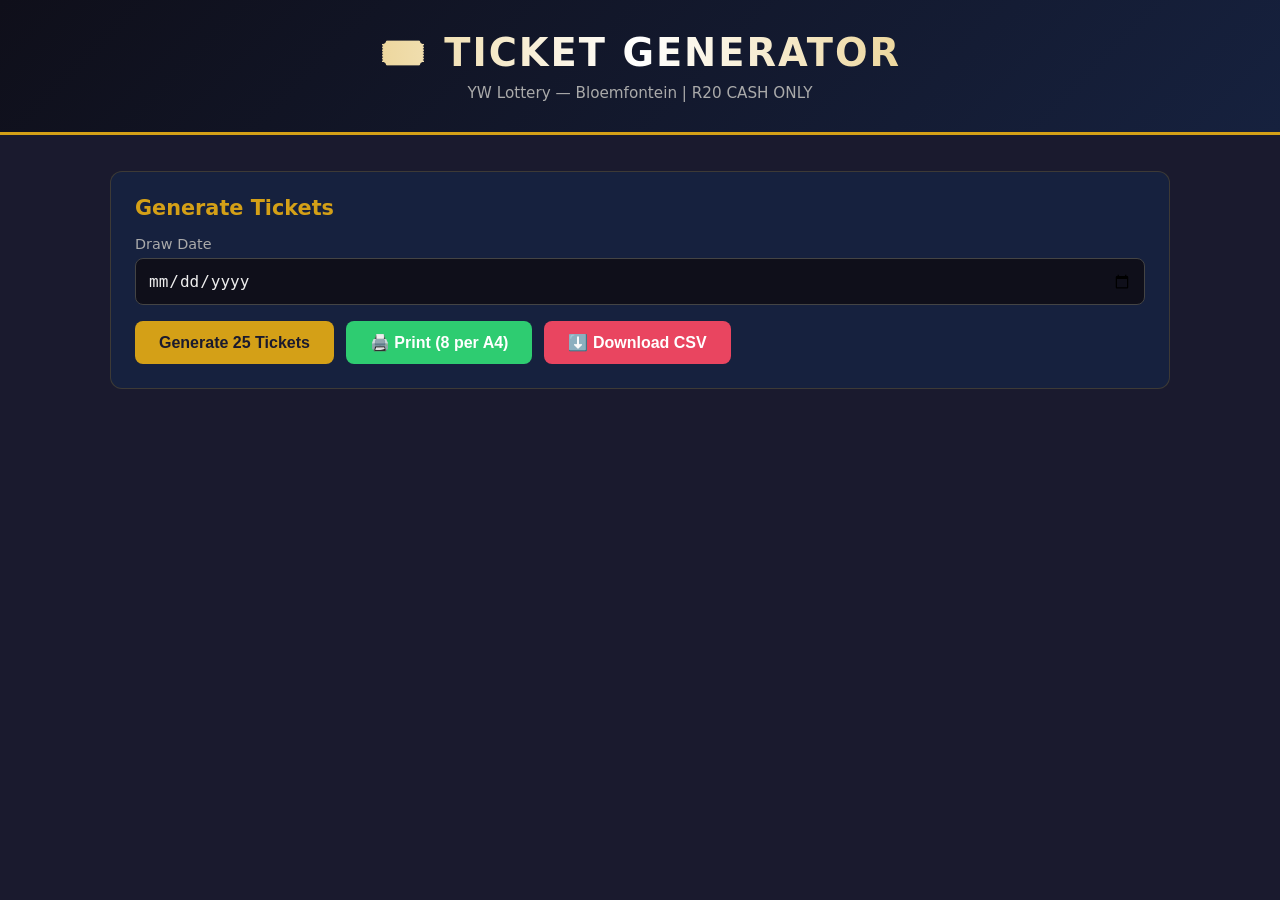
<file: tickets.html>
<!DOCTYPE html>
<html lang="en">
<head>
  <meta charset="UTF-8">
  <meta name="viewport" content="width=device-width, initial-scale=1.0">
  <title>YW Lottery — Ticket Generator</title>
  <link rel="stylesheet" href="style.css">
</head>
<body>

<div class="header">
  <h1>🎟️ TICKET GENERATOR</h1>
  <p class="subtitle">YW Lottery — Bloemfontein | R20 CASH ONLY</p>
</div>

<div class="container">

  <div class="card no-print">
    <h2>Generate Tickets</h2>
    <div class="form-group">
      <label>Draw Date</label>
      <input type="date" id="drawDate">
    </div>
    <div style="display:flex;gap:12px;margin-top:16px;flex-wrap:wrap;">
      <button class="btn btn-gold" onclick="generateTickets()">Generate 25 Tickets</button>
      <button class="btn btn-green" onclick="window.print()">🖨️ Print (8 per A4)</button>
      <button class="btn btn-red" onclick="downloadCSV()">⬇️ Download CSV</button>
    </div>
  </div>

  <!-- Preview Grid -->
  <div class="card no-print" id="previewCard" style="display:none;">
    <h2>Preview — <span id="previewDate"></span></h2>
    <div style="display:grid;grid-template-columns:repeat(5,1fr);gap:8px;margin-top:12px;" id="previewGrid"></div>
  </div>

  <!-- Print Area -->
  <div class="ticket-print" id="printArea" style="display:none;"></div>

</div>

<script type="module">
import { generateAllCodes, generateTicketCode } from './app.js';

// Default to today
const today = new Date();
document.getElementById('drawDate').value = today.toISOString().split('T')[0];

function generateTickets() {
  const dateStr = document.getElementById('drawDate').value;
  if (!dateStr) { alert('Select a date'); return; }

  const [y, m, d] = dateStr.split('-');
  const ddmm = d + m;
  const codes = generateAllCodes(dateStr);

  // Preview
  document.getElementById('previewCard').style.display = 'block';
  document.getElementById('previewDate').textContent = dateStr;
  const grid = document.getElementById('previewGrid');
  grid.innerHTML = '';
  codes.forEach((code, i) => {
    const div = document.createElement('div');
    div.style.cssText = 'background:#1a1a2e;border:1px solid var(--gold);border-radius:6px;padding:10px;text-align:center;font-family:monospace;font-size:0.75rem;';
    div.textContent = code;
    grid.appendChild(div);
  });

  // Build print area (8 per A4 = 2 cols × 4 rows)
  const printArea = document.getElementById('printArea');
  printArea.innerHTML = '';
  printArea.style.display = 'grid';

  codes.forEach((code, i) => {
    const num = String(i + 1).padStart(2, '0');
    const ticket = document.createElement('div');
    ticket.className = 'lottery-ticket';
    ticket.innerHTML = `
      <div class="ticket-header">
        <span class="logo">YW LOTTERY</span>
        <span class="time">20:30 | CASH ONLY</span>
      </div>
      <div class="ticket-code">${code}</div>
      <div class="ticket-info">
        Bloemfontein | R20 | Ticket ${num}/25<br>
        Draw: ${dateStr} | 18+ | ID Required
      </div>
      <div class="cut-line"></div>
      <div class="stub">
        <strong>STUB</strong> — Keep this portion<br>
        Code: <strong>${code}</strong><br>
        <div class="sig-line">PAID CASH ✓ &nbsp;|&nbsp; Signature: _____________</div>
      </div>
      <div class="wa-line">📱 WhatsApp: 083 348 7875</div>
    `;
    printArea.appendChild(ticket);
  });
}

function downloadCSV() {
  const dateStr = document.getElementById('drawDate').value;
  if (!dateStr) { alert('Select a date first'); return; }
  const codes = generateAllCodes(dateStr);
  let csv = 'Code,Number,Date,Price\n';
  codes.forEach((code, i) => {
    csv += `${code},${String(i+1).padStart(2,'0')},${dateStr},R20\n`;
  });
  const blob = new Blob([csv], { type: 'text/csv' });
  const url = URL.createObjectURL(blob);
  const a = document.createElement('a');
  a.href = url;
  a.download = `YW_tickets_${dateStr}.csv`;
  a.click();
  URL.revokeObjectURL(url);
}
</script>
</body>
</html>
</file>
<file: style.css>
/* style.css — YW Lottery Bloemfontein */
:root {
  --gold: #d4a017;
  --dark: #1a1a2e;
  --darker: #0f0f1a;
  --accent: #e94560;
  --green: #2ecc71;
  --grey: #555;
  --card: #16213e;
  --text: #eee;
  --wa: #25d366;
}

* { margin: 0; padding: 0; box-sizing: border-box; }

body {
  font-family: 'Segoe UI', system-ui, sans-serif;
  background: var(--dark);
  color: var(--text);
  min-height: 100vh;
}

a { color: var(--gold); text-decoration: none; }

.container { max-width: 1100px; margin: 0 auto; padding: 20px; }

/* ─── Header ─────────────────────────────────────────────────────── */
.header {
  text-align: center;
  padding: 30px 20px;
  background: linear-gradient(135deg, var(--darker), var(--card));
  border-bottom: 3px solid var(--gold);
}
.header h1 {
  font-size: 2.4rem;
  background: linear-gradient(90deg, var(--gold), #fff, var(--gold));
  -webkit-background-clip: text;
  -webkit-text-fill-color: transparent;
  letter-spacing: 2px;
}
.header .subtitle { color: #aaa; margin-top: 8px; font-size: 0.95rem; }

/* ─── Live Dot ───────────────────────────────────────────────────── */
.live-dot {
  display: inline-block; width: 10px; height: 10px;
  background: #ff3333; border-radius: 50%;
  animation: pulse 1.5s infinite;
  margin-right: 6px;
}
@keyframes pulse {
  0%, 100% { opacity: 1; transform: scale(1); }
  50% { opacity: 0.4; transform: scale(0.8); }
}

/* ─── Cards ──────────────────────────────────────────────────────── */
.card {
  background: var(--card);
  border-radius: 12px;
  padding: 24px;
  margin: 16px 0;
  border: 1px solid rgba(212,160,23,0.2);
}
.card h2 { color: var(--gold); margin-bottom: 16px; font-size: 1.3rem; }

/* ─── Pot Cards ──────────────────────────────────────────────────── */
.pot-grid {
  display: grid;
  grid-template-columns: repeat(auto-fit, minmax(180px, 1fr));
  gap: 16px;
  margin: 20px 0;
}
.pot-card {
  text-align: center;
  padding: 20px;
  border-radius: 12px;
  background: linear-gradient(145deg, #1a1a2e, #16213e);
  border: 2px solid var(--gold);
}
.pot-card .label { font-size: 0.85rem; color: #aaa; text-transform: uppercase; letter-spacing: 1px; }
.pot-card .value { font-size: 2rem; font-weight: 800; color: var(--gold); margin-top: 6px; }

/* ─── Ticket Grid (Public) ───────────────────────────────────────── */
.ticket-grid {
  display: grid;
  grid-template-columns: repeat(5, 1fr);
  gap: 8px;
  margin: 16px 0;
}
.ticket-cell {
  aspect-ratio: 1;
  display: flex;
  flex-direction: column;
  align-items: center;
  justify-content: center;
  border-radius: 8px;
  font-size: 0.75rem;
  font-weight: 700;
  transition: all 0.3s;
  border: 2px solid transparent;
}
.ticket-cell.available { background: #333; color: #888; }
.ticket-cell.sold { background: rgba(46,204,113,0.15); color: var(--green); border-color: var(--green); }
.ticket-cell.highlight { border-color: var(--gold); box-shadow: 0 0 20px var(--gold); transform: scale(1.1); z-index: 2; }
.ticket-cell .num { font-size: 1.1rem; }
.ticket-cell .name { font-size: 0.65rem; margin-top: 4px; max-width: 90%; overflow: hidden; text-overflow: ellipsis; white-space: nowrap; }

/* ─── Winner Box ─────────────────────────────────────────────────── */
.winner-box {
  text-align: center;
  padding: 30px;
  border: 2px solid var(--gold);
  border-radius: 16px;
  background: radial-gradient(ellipse at center, rgba(212,160,23,0.1), transparent);
  position: relative;
  overflow: hidden;
}
.winner-box h3 { color: var(--gold); font-size: 1.5rem; margin-bottom: 12px; }
.winner-box .winner-code { font-size: 2rem; font-family: monospace; color: #fff; letter-spacing: 2px; }

/* ─── Announcement Banner ────────────────────────────────────────── */
.announce-banner {
  background: linear-gradient(90deg, var(--accent), #c0392b);
  padding: 12px 20px;
  text-align: center;
  font-weight: 600;
  border-radius: 8px;
  margin-bottom: 16px;
  animation: slideDown 0.5s ease;
}
@keyframes slideDown { from { transform: translateY(-100%); opacity: 0; } to { transform: translateY(0); opacity: 1; } }

/* ─── WhatsApp Float ─────────────────────────────────────────────── */
.wa-float {
  position: fixed;
  bottom: 24px;
  right: 24px;
  width: 60px;
  height: 60px;
  background: var(--wa);
  border-radius: 50%;
  display: flex;
  align-items: center;
  justify-content: center;
  box-shadow: 0 4px 15px rgba(37,211,102,0.4);
  z-index: 1000;
  transition: transform 0.3s;
}
.wa-float:hover { transform: scale(1.1); }
.wa-float svg { width: 32px; height: 32px; fill: #fff; }

/* ─── Buttons ────────────────────────────────────────────────────── */
.btn {
  padding: 12px 24px;
  border: none;
  border-radius: 8px;
  font-size: 1rem;
  font-weight: 700;
  cursor: pointer;
  transition: all 0.3s;
}
.btn-gold { background: var(--gold); color: var(--dark); }
.btn-gold:hover { background: #f0b830; transform: translateY(-2px); }
.btn-green { background: var(--green); color: #fff; }
.btn-red { background: var(--accent); color: #fff; }
.btn:disabled { opacity: 0.5; cursor: not-allowed; }

/* ─── Forms ──────────────────────────────────────────────────────── */
.form-group { margin: 12px 0; }
.form-group label { display: block; margin-bottom: 6px; color: #aaa; font-size: 0.9rem; }
.form-group input, .form-group select, .form-group textarea {
  width: 100%;
  padding: 12px;
  border: 1px solid #444;
  border-radius: 8px;
  background: var(--darker);
  color: var(--text);
  font-size: 1rem;
}
.form-group input:focus, .form-group select:focus { outline: none; border-color: var(--gold); }

/* ─── Admin Login ────────────────────────────────────────────────── */
.login-overlay {
  position: fixed;
  inset: 0;
  background: var(--darker);
  display: flex;
  align-items: center;
  justify-content: center;
  z-index: 9999;
}
.login-box {
  background: var(--card);
  padding: 40px;
  border-radius: 16px;
  border: 2px solid var(--gold);
  width: 100%;
  max-width: 380px;
  text-align: center;
}
.login-box h2 { color: var(--gold); margin-bottom: 24px; }

/* ─── Admin Controls ─────────────────────────────────────────────── */
.admin-grid {
  display: grid;
  grid-template-columns: 1fr 1fr;
  gap: 20px;
}
@media (max-width: 768px) { .admin-grid { grid-template-columns: 1fr; } }

.badge-cash {
  display: inline-block;
  background: var(--green);
  color: #fff;
  padding: 6px 14px;
  border-radius: 20px;
  font-size: 0.8rem;
  font-weight: 700;
  margin-top: 10px;
}

/* ─── Spin Wheel ─────────────────────────────────────────────────── */
.wheel-container {
  position: relative;
  width: 300px;
  height: 300px;
  margin: 20px auto;
}
.wheel {
  width: 100%;
  height: 100%;
  border-radius: 50%;
  border: 6px solid var(--gold);
  position: relative;
  transition: transform 4s cubic-bezier(0.17, 0.67, 0.12, 0.99);
  overflow: hidden;
}
.wheel-pointer {
  position: absolute;
  top: -10px;
  left: 50%;
  transform: translateX(-50%);
  width: 0; height: 0;
  border-left: 12px solid transparent;
  border-right: 12px solid transparent;
  border-top: 20px solid var(--gold);
  z-index: 10;
}
.wheel-segment {
  position: absolute;
  width: 50%;
  height: 50%;
  top: 0; left: 50%;
  transform-origin: bottom left;
  font-size: 0.6rem;
  font-weight: 700;
  color: #fff;
  display: flex;
  align-items: flex-start;
  justify-content: center;
  padding-top: 15px;
  text-shadow: 0 1px 2px rgba(0,0,0,0.8);
}

/* ─── Ticket Print (tickets.html) ───────────────────────────────── */
.ticket-print {
  width: 210mm;
  min-height: 297mm;
  background: #fff;
  color: #000;
  padding: 10mm;
  display: grid;
  grid-template-columns: 1fr 1fr;
  gap: 5mm;
}
.lottery-ticket {
  border: 2px solid #000;
  border-radius: 8px;
  padding: 10px;
  position: relative;
  break-inside: avoid;
  page-break-inside: avoid;
}
.lottery-ticket .ticket-header {
  display: flex;
  justify-content: space-between;
  align-items: center;
  border-bottom: 2px dashed #999;
  padding-bottom: 8px;
  margin-bottom: 8px;
}
.lottery-ticket .ticket-header .logo { font-weight: 900; font-size: 1.1rem; color: #c0392b; }
.lottery-ticket .ticket-header .time { font-size: 0.75rem; font-weight: 700; background: #c0392b; color: #fff; padding: 3px 8px; border-radius: 4px; }
.lottery-ticket .ticket-code { font-family: monospace; font-size: 1.2rem; font-weight: 900; text-align: center; margin: 10px 0; letter-spacing: 2px; }
.lottery-ticket .ticket-info { font-size: 0.7rem; color: #555; text-align: center; }
.lottery-ticket .cut-line {
  border-top: 2px dashed #999;
  margin: 10px 0;
  position: relative;
}
.lottery-ticket .cut-line::before {
  content: '✂ CUT HERE';
  position: absolute;
  top: -9px;
  left: 50%;
  transform: translateX(-50%);
  background: #fff;
  padding: 0 6px;
  font-size: 0.6rem;
  color: #999;
}
.lottery-ticket .stub {
  background: #f0f0f0;
  padding: 8px;
  border-radius: 4px;
  font-size: 0.7rem;
}
.lottery-ticket .stub .sig-line {
  border-top: 1px solid #333;
  margin-top: 12px;
  padding-top: 4px;
  text-align: center;
  font-weight: 700;
}
.lottery-ticket .wa-line { text-align: center; font-size: 0.65rem; color: #25d366; margin-top: 6px; font-weight: 700; }

/* ─── Print Styles ───────────────────────────────────────────────── */
@media print {
  body * { visibility: hidden; }
  .ticket-print, .ticket-print * { visibility: visible; }
  .ticket-print {
    position: absolute;
    top: 0; left: 0;
    width: 100%;
    height: 100%;
    padding: 5mm;
  }
  .no-print { display: none !important; }
}

/* ─── Responsive ─────────────────────────────────────────────────── */
@media (max-width: 600px) {
  .ticket-grid { grid-template-columns: repeat(5, 1fr); gap: 5px; }
  .ticket-cell { font-size: 0.6rem; }
  .header h1 { font-size: 1.6rem; }
  .pot-grid { grid-template-columns: 1fr 1fr; }
  .admin-grid { grid-template-columns: 1fr; }
}

/* ─── Date/Time Box ──────────────────────────────────────────────── */
.datetime-box {
  display: flex;
  gap: 16px;
  flex-wrap: wrap;
  margin: 16px 0;
}
.datetime-item {
  background: var(--card);
  padding: 12px 20px;
  border-radius: 8px;
  text-align: center;
  border: 1px solid rgba(212,160,23,0.3);
}
.datetime-item .label { font-size: 0.75rem; color: #aaa; text-transform: uppercase; }
.datetime-item .value { font-size: 1.2rem; font-weight: 700; color: var(--gold); margin-top: 4px; }

/* ─── Verify Section ─────────────────────────────────────────────── */
.verify-result {
  margin-top: 16px;
  padding: 16px;
  border-radius: 8px;
  font-weight: 700;
  text-align: center;
}
.verify-result.valid { background: rgba(46,204,113,0.15); color: var(--green); border: 1px solid var(--green); }
.verify-result.invalid { background: rgba(233,69,96,0.15); color: var(--accent); border: 1px solid var(--accent); }
.verify-result.sold { background: rgba(212,160,23,0.15); color: var(--gold); border: 1px solid var(--gold); }
</file>
